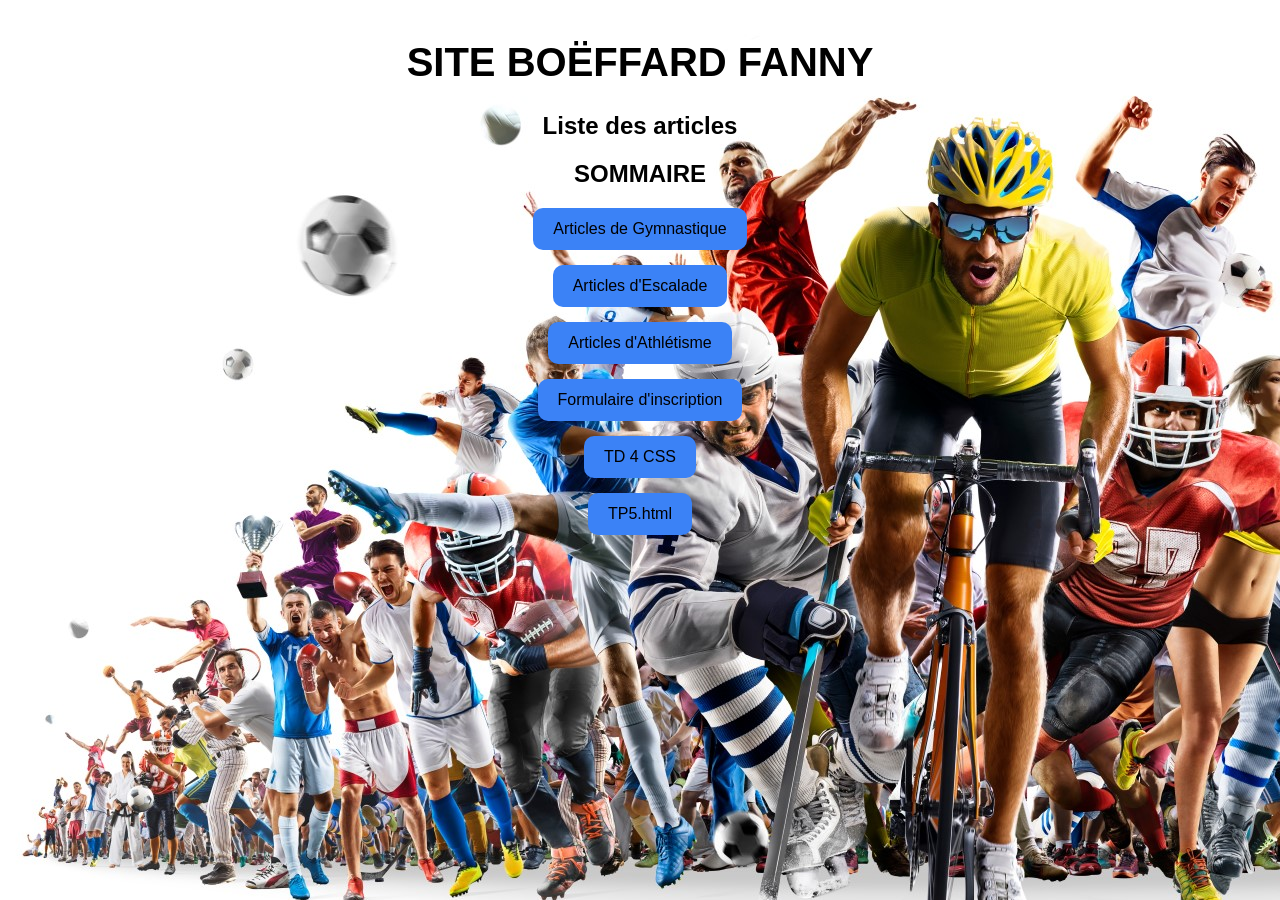
<file: index.html>
<!DOCTYPE html>
<html>
<head>
    <meta charset="utf-8">
    <meta name="viewport" content="width=device-width, initial-scale=1">
    <title>Site Boëffard Fanny</title>
    <link rel="stylesheet" href="site Fanny.css">
</head>

<body>
	<body background="interface.jpg">
    <h1>SITE BOËFFARD FANNY</h1>

    <h2>Liste des articles</h2>
    <h2>SOMMAIRE</h2>

    <ul>
        <li><a href="gymnastique.html">Articles de Gymnastique</a></li>
        <li><a href="escalade.html">Articles d'Escalade</a></li>
        <li><a href="athletisme.html">Articles d'Athlétisme</a></li>
        <li><a href="Formulaire d'inscription.html">Formulaire d'inscription</a></li>
        <li><a href="TD4.html">TD 4 CSS</a></li>
        <li><a href="TP5.html">TP5.html</a></li>
    </ul>
</body>
</html>
</file>
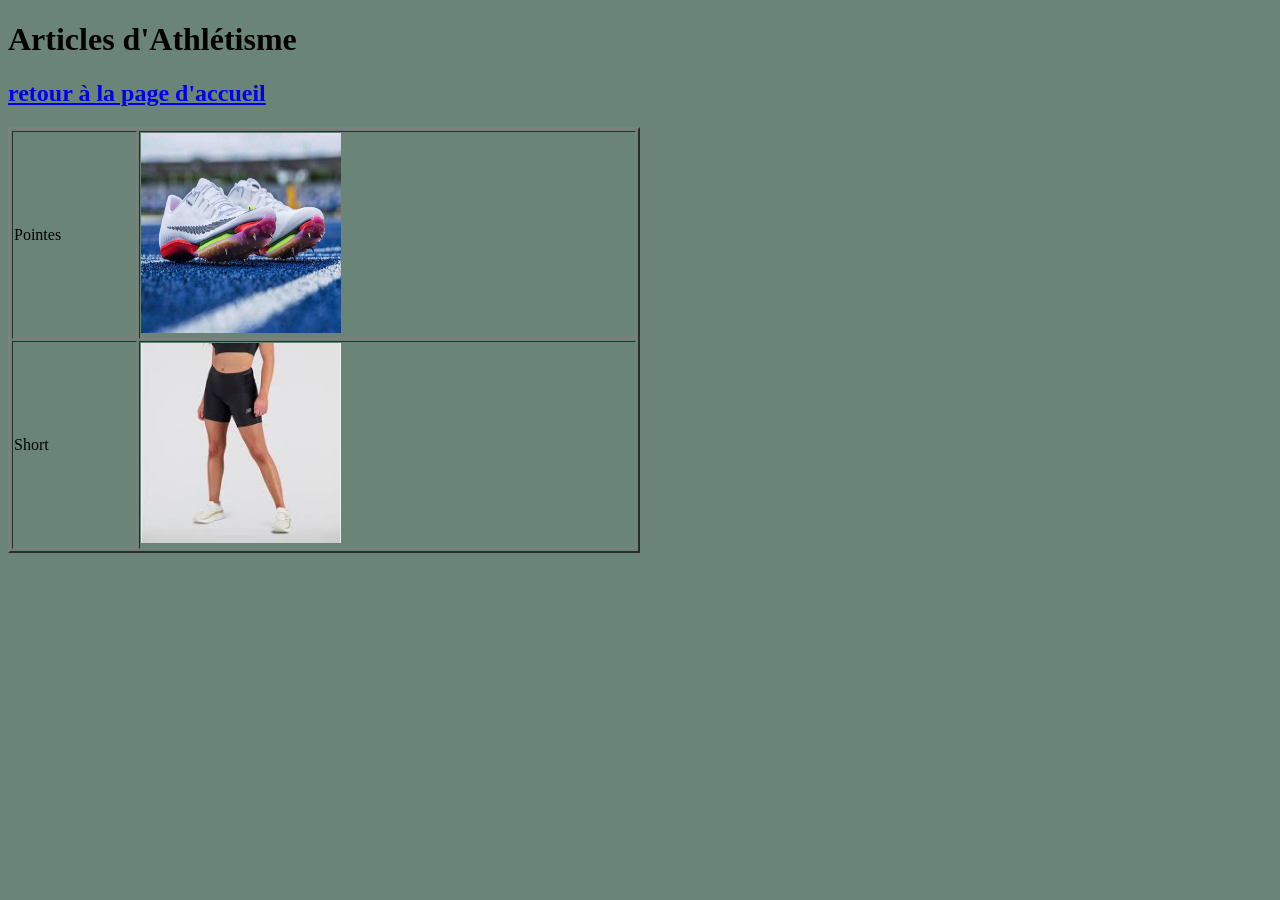
<file: athletisme - Copie.html>
<!DOCTYPE html>
<html>
<head>
	<meta charset="utf-8">
	<meta name="viewport" content="width=device-width, initial-scale=1">
	<title> athletisme </title>
</head>
<body bgcolor="#6A8577">
	<h1> Articles d'Athlétisme </h1>
	<table border="2" width="50%">
		<tr> <td> Pointes </td> <td> <img src="pointes.jpg" width="200" height="200"> </td> </tr>
		<tr> <td> Short </td> <td> <img src="short.jfif" width="200" height="200"> </td> </tr>

</body><h2>
	<a href="index.html"> retour à la page d'accueil </a>
</html>
</file>
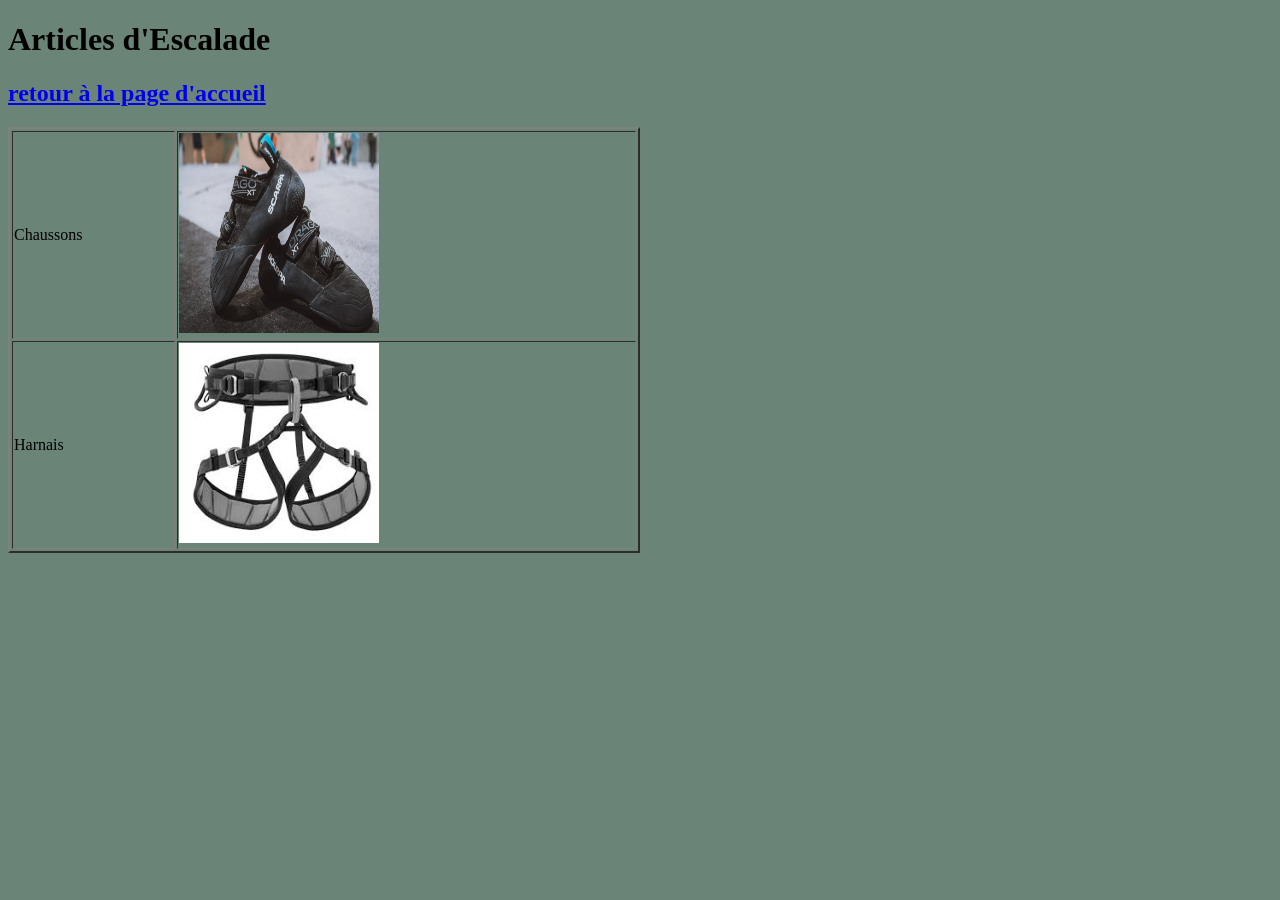
<file: escalade.html>
<!DOCTYPE html>
<html>
<head>
	<meta charset="utf-8">
	<meta name="viewport" content="width=device-width, initial-scale=1">
	<title> escalade </title>
</head>
<body bgcolor="#6A8577">
	<h1> Articles d'Escalade </h1>
	<table border="2" width="50%">
		<tr> <td> Chaussons </td> <td> <img src="chaussons escalade.png" width="200" height="200"> </td> </tr>
		<tr> <td> Harnais </td> <td> <img src="harnais escalade.jfif" width="200" height="200"> </td> </tr>

</body><h2>
	<a href="index.html"> retour à la page d'accueil </a>
</html>
</file>
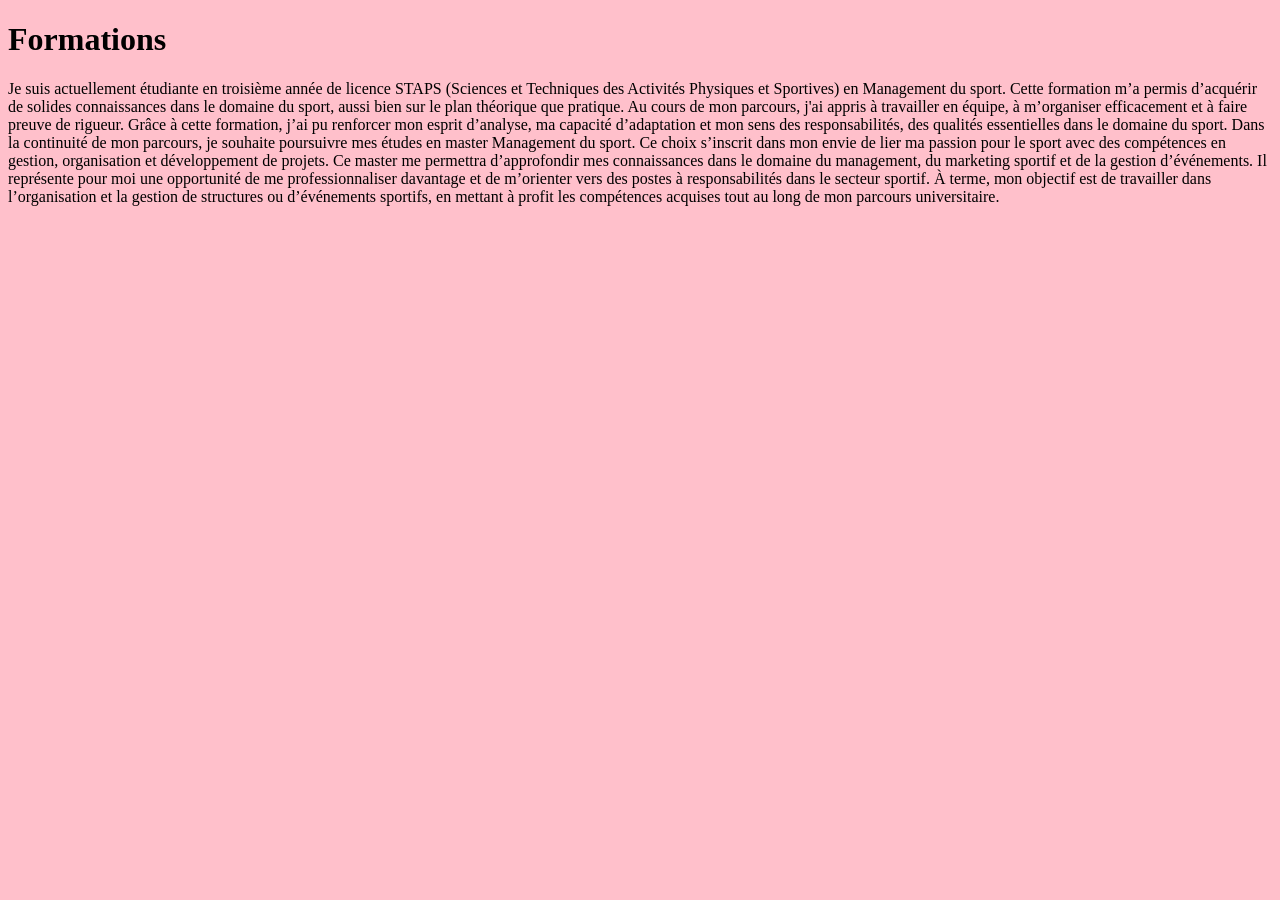
<file: formations.html>
<!DOCTYPE html>
<html>
<head>
	<meta charset="utf-8">
	<meta name="viewport" content="width=device-width, initial-scale=1">
	<title>
		
	</title>
</head>
<body bgcolor="pink">
	<h1> Formations </h1>

	<p> Je suis actuellement étudiante en troisième année de licence STAPS (Sciences et Techniques des Activités Physiques et Sportives) en Management du sport. Cette formation m’a permis d’acquérir de solides connaissances dans le domaine du sport, aussi bien sur le plan théorique que pratique.
	Au cours de mon parcours, j'ai appris à travailler en équipe, à m’organiser efficacement et à faire preuve de rigueur.
	Grâce à cette formation, j’ai pu renforcer mon esprit d’analyse, ma capacité d’adaptation et mon sens des responsabilités, des qualités essentielles dans le domaine du sport.
	Dans la continuité de mon parcours, je souhaite poursuivre mes études en master Management du sport. Ce choix s’inscrit dans mon envie de lier ma passion pour le sport avec des compétences en gestion, organisation et développement de projets.
	Ce master me permettra d’approfondir mes connaissances dans le domaine du management, du marketing sportif et de la gestion d’événements. Il représente pour moi une opportunité de me professionnaliser davantage et de m’orienter vers des postes à responsabilités dans le secteur sportif.
	À terme, mon objectif est de travailler dans l’organisation et la gestion de structures ou d’événements sportifs, en mettant à profit les compétences acquises tout au long de mon parcours universitaire.  </p>

</body>
</html>
</file>
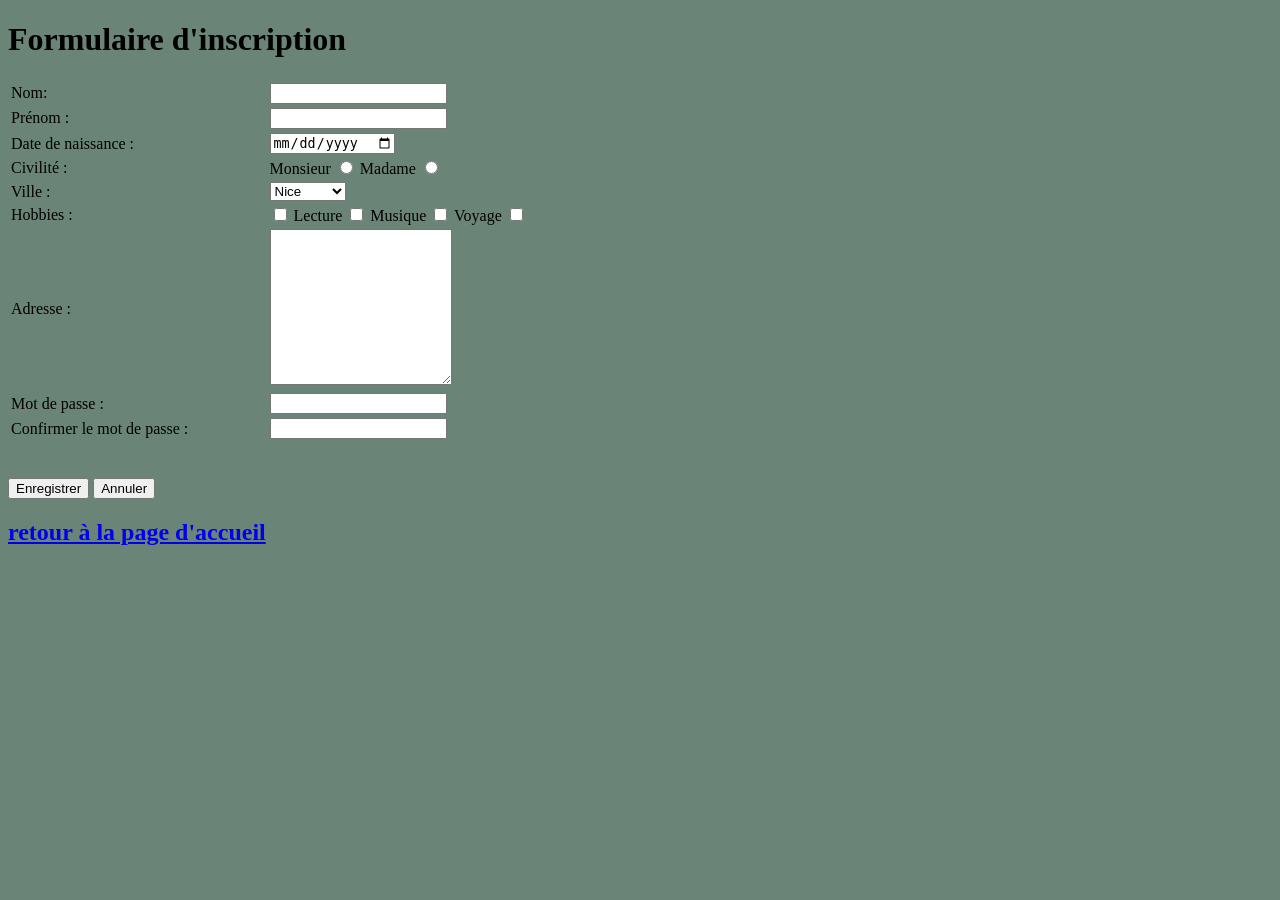
<file: Formulaire d'inscription.html>
<!DOCTYPE html>
<html>
<head>
	<meta charset="utf-8">
	<meta name="viewport" content="width=device-width, initial-scale=1">
	<title></title>
</head>
<body bgcolor="#6A8577">
	<h1> Formulaire d'inscription </h1>

	<table border="0" width="50%">
		<tr> <td> <label> Nom: </label> </td> <td> <input type="text" name="t1" size="20"> </td> </tr>
		<tr> <td> <label> Prénom : </label> </td> <td> <input type="text" name="t2" size="20"> </td> </tr>
		<tr> <td> <label> Date de naissance : </label> </td> <td> <input type="date" name="t3" size="20"> </td> </tr>
		<tr> <td> <label> Civilité : </label> </td> <td> Monsieur <input type="radio" name="r1">
		Madame  <input type="radio" name="r2">
		<tr> <td> <label> Ville : </label> </td> <td> <select>
 		<option> Nice </option>
 		<option> Paris </option>
 		<option> Marseille </option>
 		</select>
 		<tr> <td> <label> Hobbies : </label> </td> <td> <input type="checkbox" name="c1">
	Lecture <input type="checkbox" name="c1">
	Musique <input type="checkbox" name="c2">
	Voyage <input type="checkbox" name="c3">
	<tr> <td> <label> Adresse : </label> </td> <td> <textarea cols="20" rows="10"></textarea>
	<tr> <td> <label> Mot de passe : </label> </td> <td> <input type="password" name="p2">
	<tr> <td> <label> Confirmer le mot de passe : </label> </td> <td> <input type="password" name="p2">
	</table>

<br><br>

	<button> Enregistrer </button>
	<button> Annuler </button>

</body><h2>
	<a href="index.html"> retour à la page d'accueil </a>


</html>
</file>
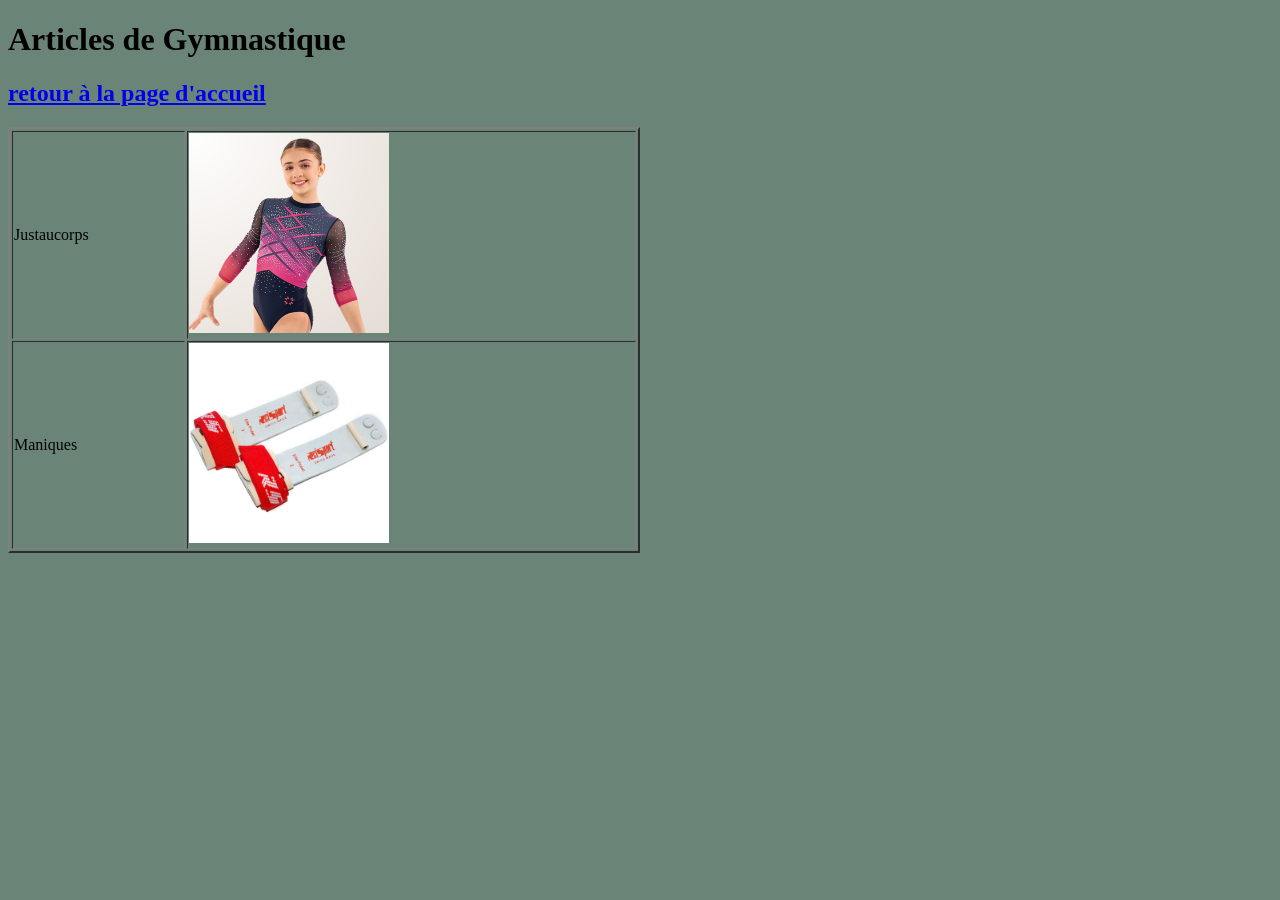
<file: gymnastique.html>
<!DOCTYPE html>
<html>
<head>
	<meta charset="utf-8">
	<meta name="viewport" content="width=device-width, initial-scale=1">
	<title> gymnastique </title>
</head>
<body bgcolor="#6A8577">
	<h1> Articles de Gymnastique </h1>
	<table border="2" width="50%">
		<tr> <td> Justaucorps </td> <td> <img src="justaucorps.jpg" width="200" height="200"> </td> </tr>
		<tr> <td> Maniques </td> <td> <img src="maniques.jpg" width="200" height="200"> </td> </tr>

</body><h2>
	<a href="index.html"> retour à la page d'accueil </a>
</html>
</file>
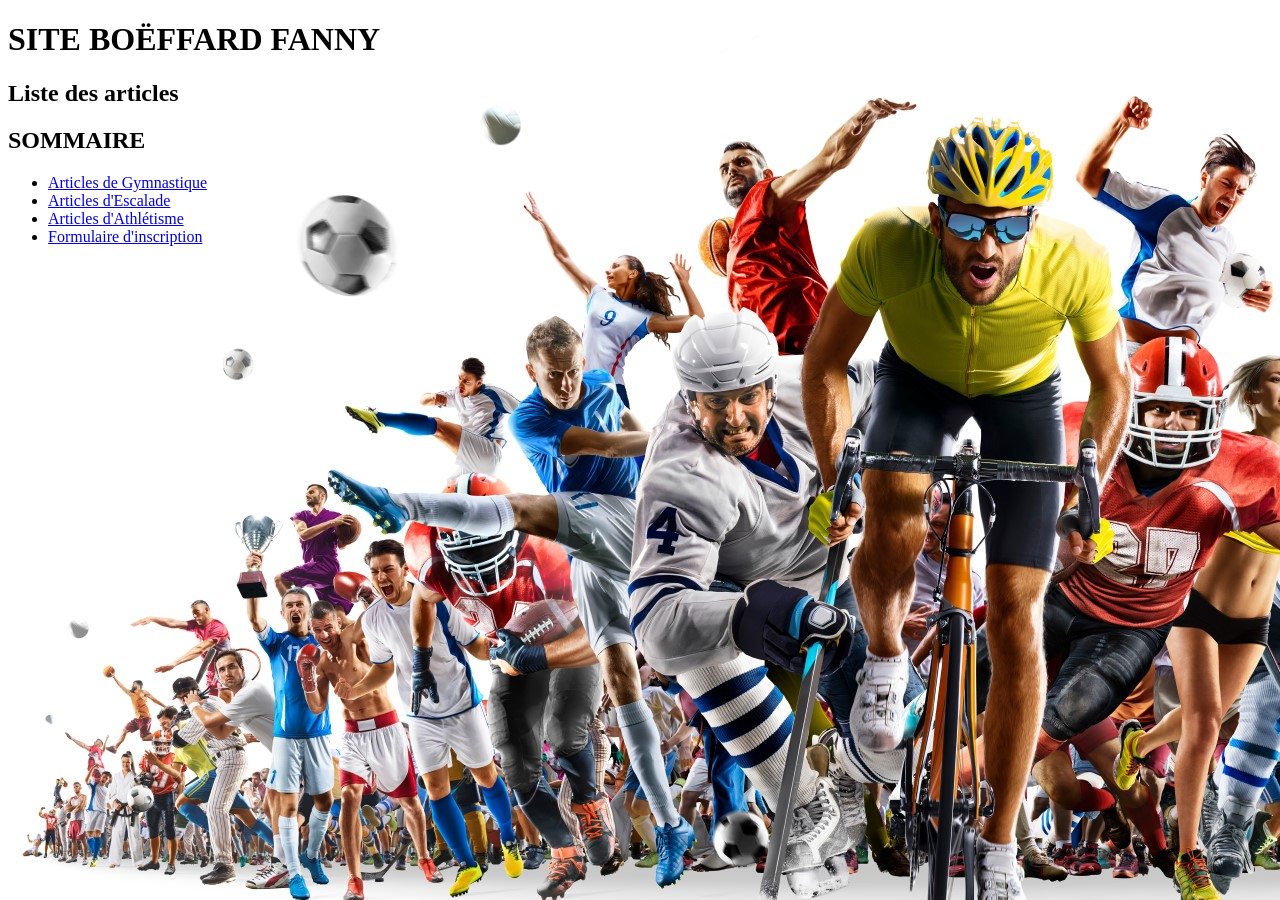
<file: index - Copie.html>
<!DOCTYPE html>
<html>
<head>
	<meta charset="utf-8">
	<meta name="viewport" content="width=device-width, initial-scale=1">
	<title></title>
</head>
<body background="interface.jpg">
	<h1> SITE BOËFFARD FANNY </h1>
	<h2> Liste des articles </h2>
	<h2> SOMMAIRE </h2>
	<ul>
		<li><a href="gymnastique.html"> Articles de Gymnastique </a></li>
		<li><a href="escalade.html"> Articles d'Escalade </a></li>
		<li><a href="athletisme.html"> Articles d'Athlétisme</a></li>
		<li><a href=" Formulaire d'inscription.html "> Formulaire d'inscription</a></li>
		</ul>


</body>
</html>
</file>
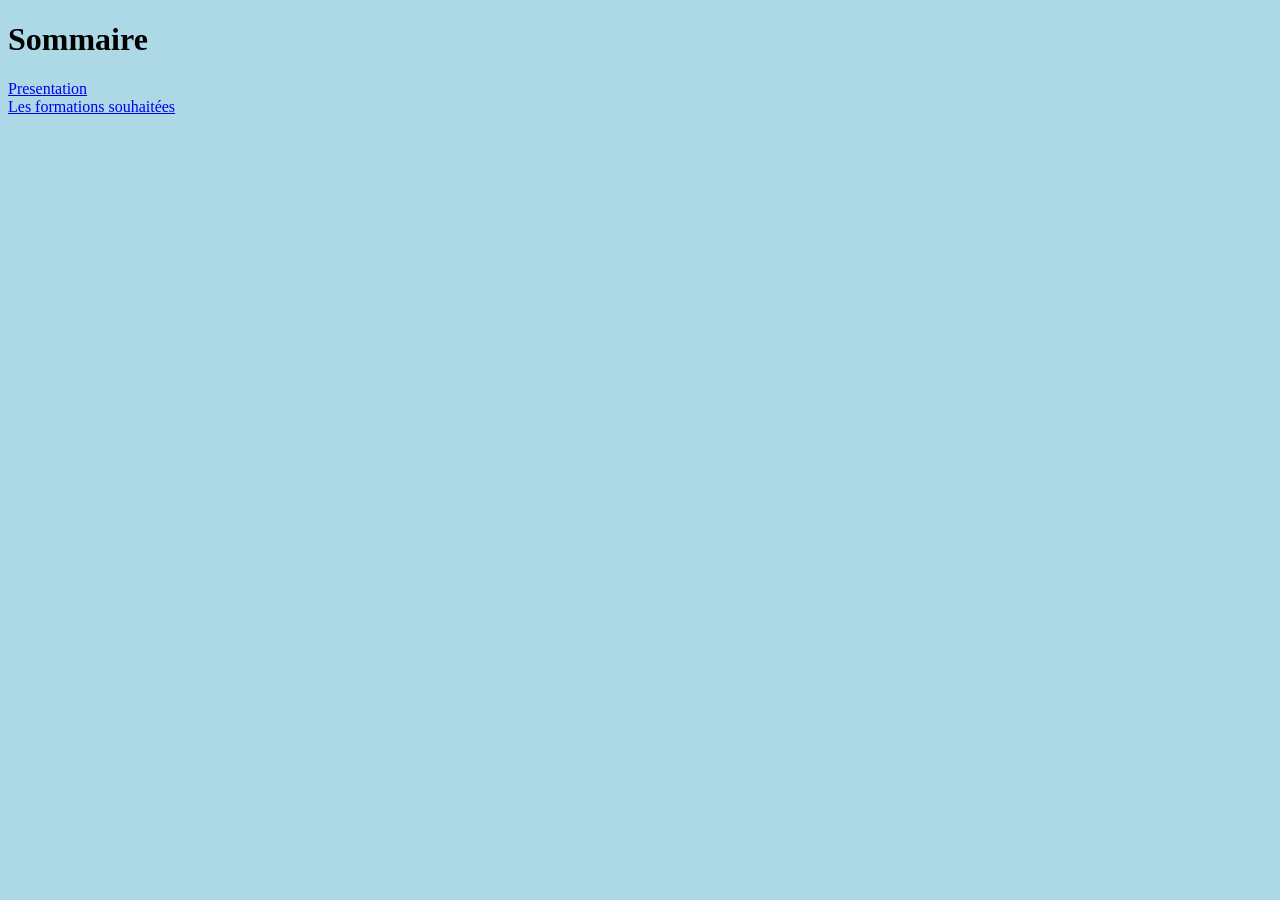
<file: liens.html>
<!DOCTYPE html>
<html>
<head>
	<meta charset="utf-8">
	<meta name="viewport" content="width=device-width, initial-scale=1">
	<title></title>
</head>
<body bgcolor="lightblue">
	<h1> Sommaire </h1>
	<a href="presentation.html" target="f2"> Presentation </a> <br>
	<a href="formations.html" target="f2"> Les formations souhaitées </a>
</body>
</html>
</file>
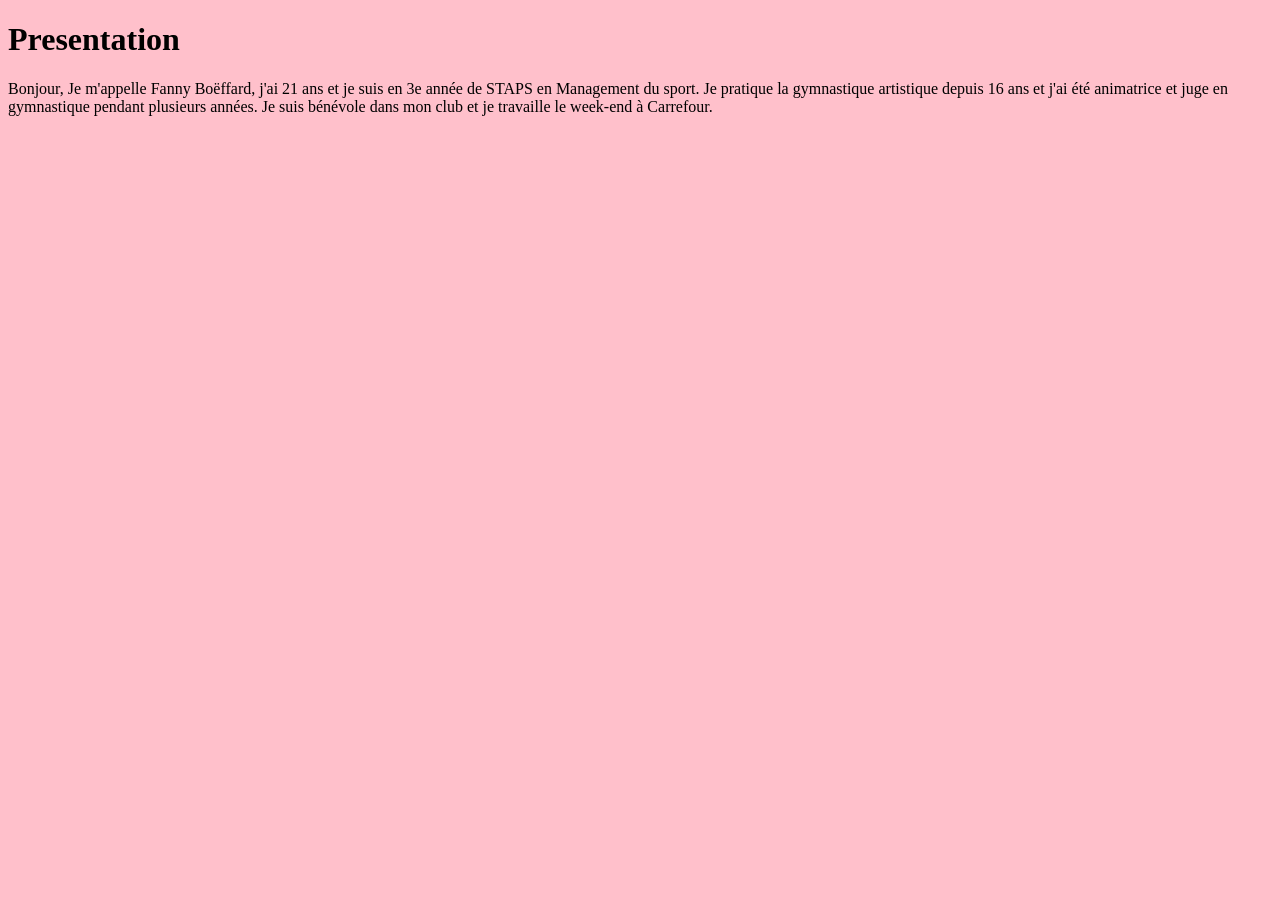
<file: presentation.html>
<!DOCTYPE html>
<html>
<head>
	<meta charset="utf-8">
	<meta name="viewport" content="width=device-width, initial-scale=1">
	<title>
		
	</title>
</head>
	<body bgcolor="pink">
	<h1> Presentation </h1>
	
	<p> Bonjour,
	Je m'appelle Fanny Boëffard, j'ai 21 ans et je suis en 3e année de STAPS en Management du sport. Je pratique la gymnastique artistique depuis 16 ans et j'ai été animatrice et juge en gymnastique pendant plusieurs années. Je suis bénévole dans mon club et je travaille le week-end à Carrefour. </p>

</body>
</html>
</file>
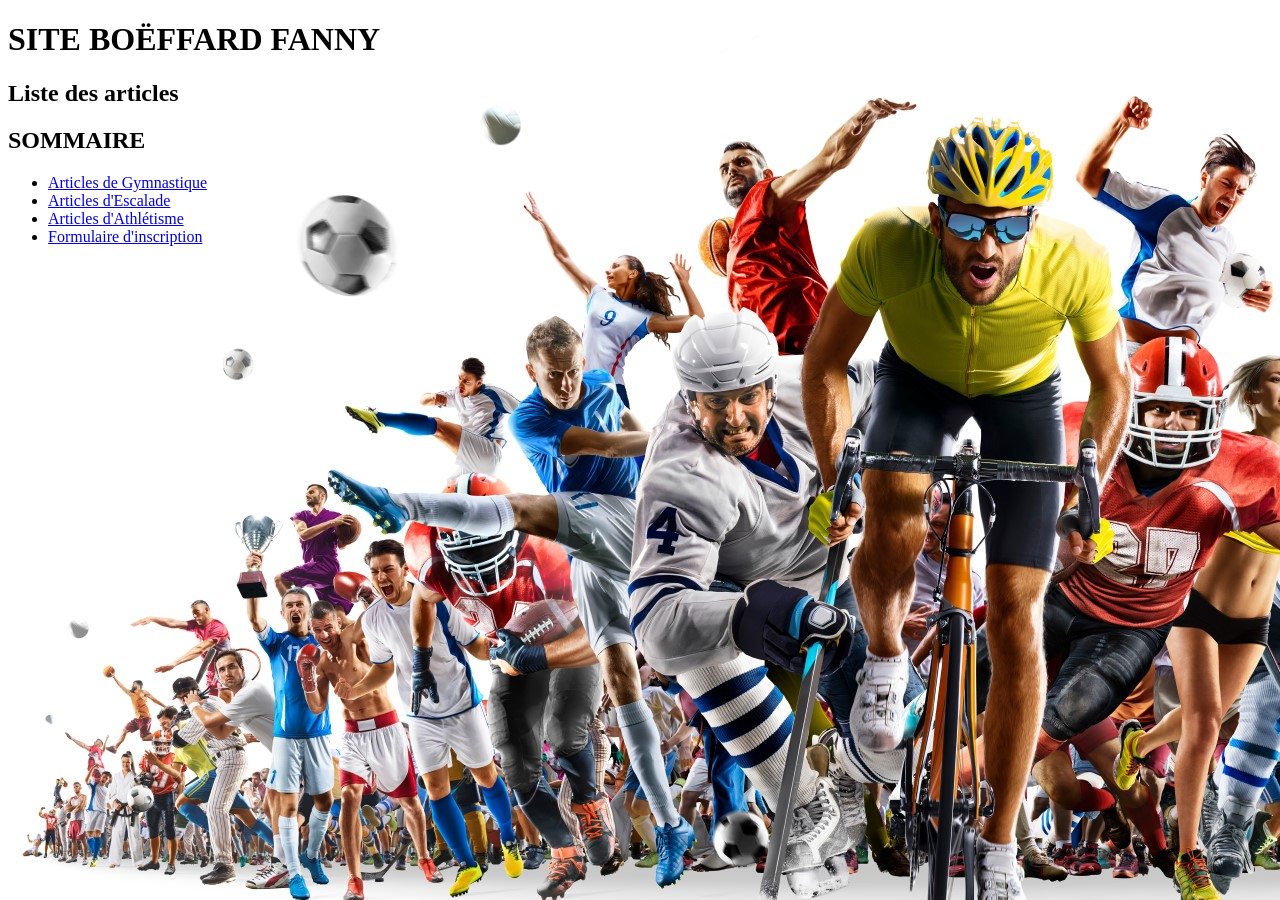
<file: site Boëffard Fanny (2).html>
<!DOCTYPE html>
<html>
<head>
	<meta charset="utf-8">
	<meta name="viewport" content="width=device-width, initial-scale=1">
	<title></title>
</head>
<body background="interface.jpg">
	<h1> SITE BOËFFARD FANNY </h1>
	<h2> Liste des articles </h2>
	<h2> SOMMAIRE </h2>
	<ul>
		<li><a href="GYM.html"> Articles de Gymnastique </a></li>
		<li><a href="ESCALADE.html"> Articles d'Escalade </a></li>
		<li><a href="ATHLE.html"> Articles d'Athlétisme</a></li>
		<li><a href=" Formulaire d'inscription.html "> Formulaire d'inscription</a></li>
		</ul>


</body>
</html>
</file>
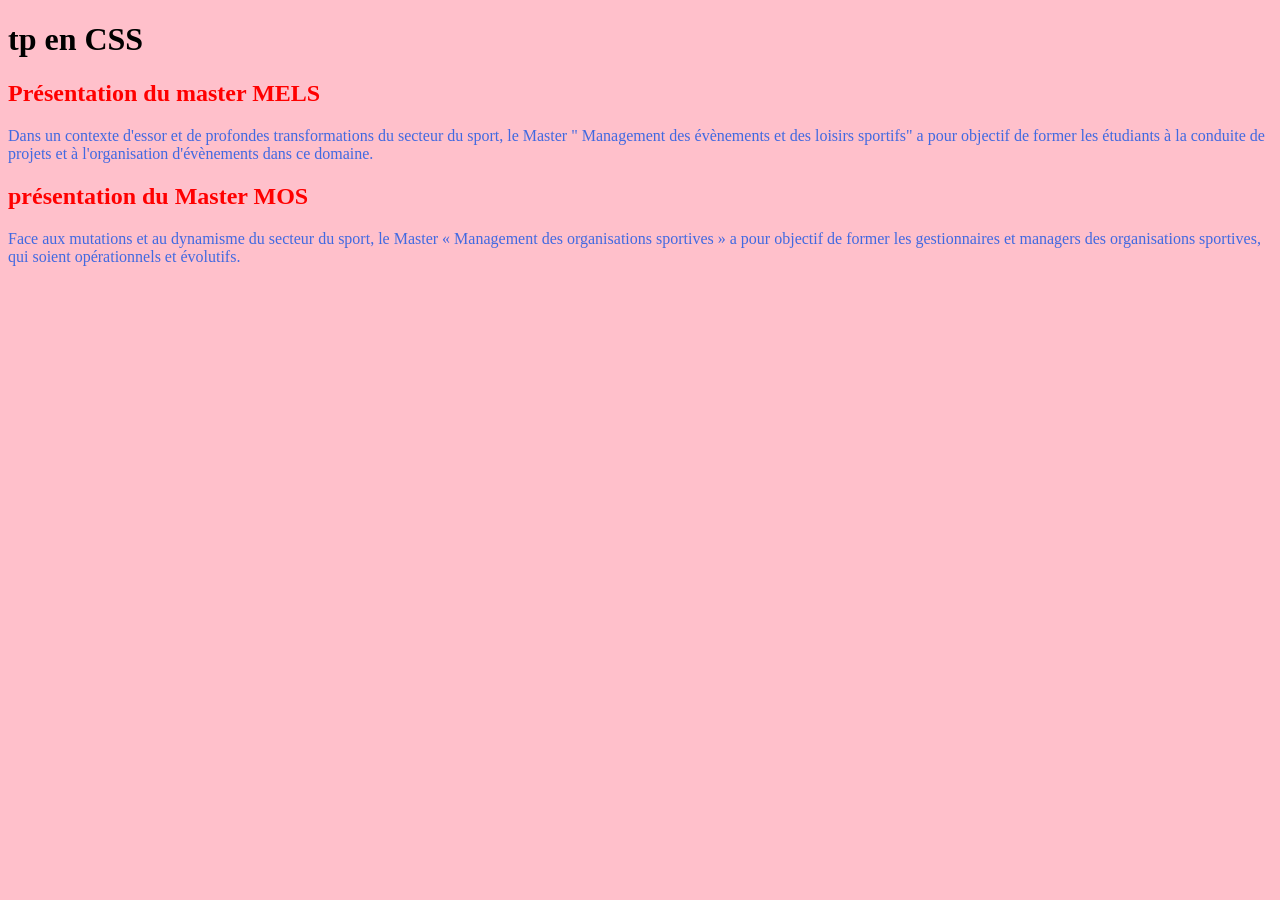
<file: TD4.html>
<!DOCTYPE html>

<html>
<head>
	<meta charset="utf-8">
	<meta name="viewport" content="width=device-width, initial-scale">
	<link rel="stylesheet" type="text/css" href="TD4.css">
	<title></title>
</head>
<body>

	<h1> tp en CSS</h1>
	<h2> Présentation du master MELS</h2>
	<p> Dans un contexte d'essor et de profondes transformations du secteur du sport, le Master " Management des évènements et des loisirs sportifs" a pour objectif de former les étudiants à la conduite de projets et à l'organisation d'évènements dans ce domaine. </p>

	<h2> présentation du Master MOS </h2>

	<p> Face aux mutations et au dynamisme du secteur du sport, le Master « Management des organisations sportives » a pour objectif de former les gestionnaires et managers des organisations sportives, qui soient opérationnels et évolutifs.



</body>
</html>
</file>
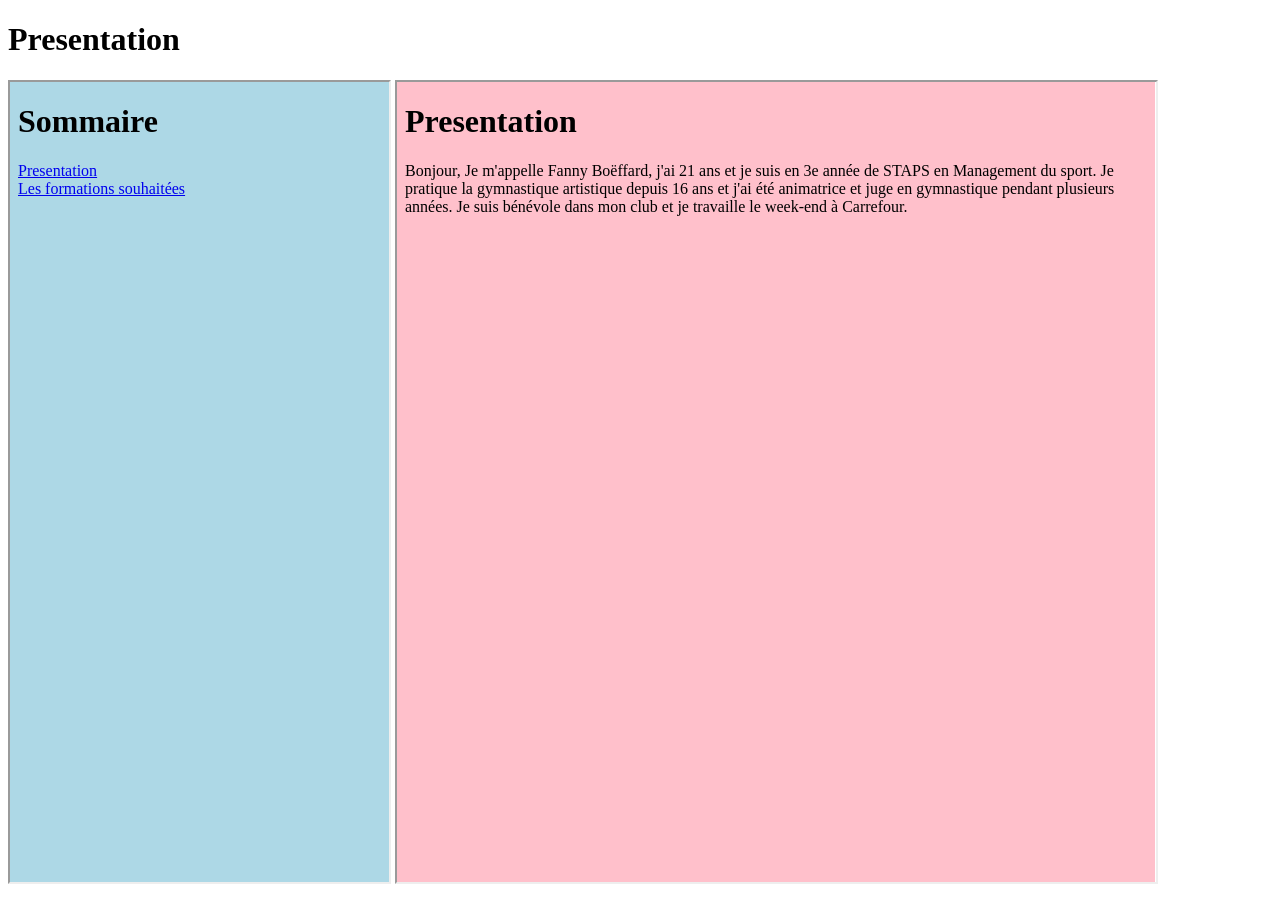
<file: TP5.html>
<!DOCTYPE html>
<html>
<head>
	<meta charset="utf-8">
	<meta name="viewport" content="width=device-width, initial-scale=1">
	<title></title>
</head>
<body>
	<h1> Presentation </h1>
	<iframe src="liens.html" width="30%" height="800" name="f1"></iframe>
	<iframe src="presentation.html" width="60%" height="800" name="f2"></iframe>

</body>
</html>
</file>
<file: site Fanny.css>
/* Fond bleu */
body {
    background-color: #1e3a8a;
    font-family: Arial, sans-serif;
    color: black;
    text-align: center;
}

/* Titre animé */
h1 {
    font-size: 40px;
    margin-top: 40px;
    animation: titreAnime 2s infinite alternate;
}

/* Animation du titre */
@keyframes titreAnime {
    from {
        transform: scale(1);
        text-shadow: 0 0 10px black;
    }
    to {
        transform: scale(1.1);
        text-shadow: 0 0 20px royalblue;, 0 0 30px royalblue;
    }
}

/* Sous-titres */
h2 {
    margin-top: 20px;
}

/* Liste */
ul {
    list-style: none;
    padding: 0;
}

/* Espacement des boutons */
li {
    margin: 15px;
}

/* Boutons */
a {
    text-decoration: none;
    background-color: #3b82f6;
    color: black;
    padding: 12px 20px;
    border-radius: 10px;
    display: inline-block;
    transition: all 0.3s ease;
}

/* Animation boutons */
a:hover {
    background-color: #60a5fa;
    transform: scale(1.1);
    box-shadow: 0 0 15px black;
}
</file>
<file: TD4.css>
body {
	background-color: pink;

}

p{
	color: royalblue;
	front-family: arial;
}

h1
{
	color: black;
}
h2
{
	color: red;
}
.c2{
	color: red;
}
</file>
